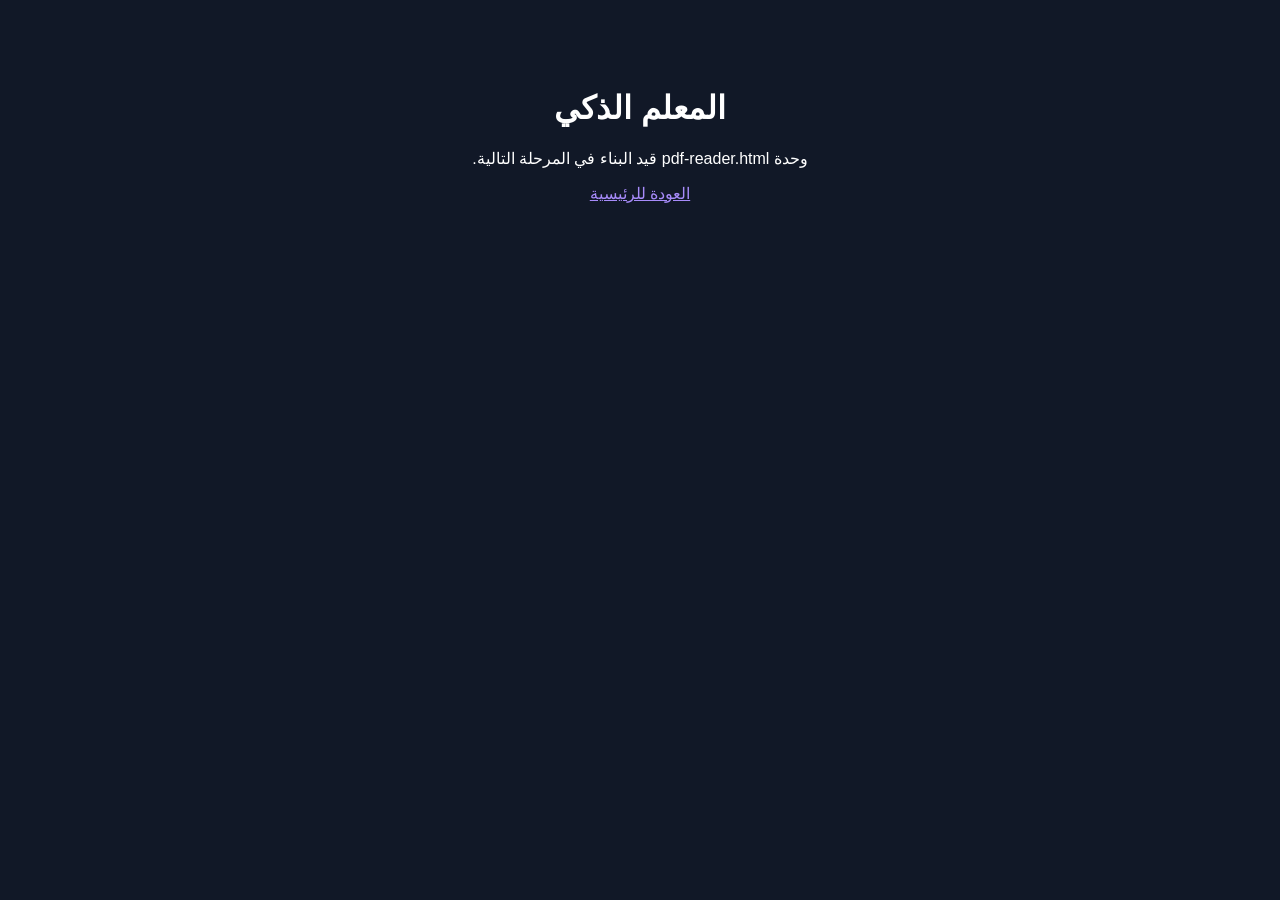
<file: pdf-reader.html>
<!doctype html><html lang="ar" dir="rtl"><meta charset="utf-8"><meta name="viewport" content="width=device-width,initial-scale=1"><title>pdf-reader.html</title><style>body{font-family:Arial;background:#111827;color:white;text-align:center;padding:60px}a{color:#a78bfa}</style><h1>المعلم الذكي</h1><p>وحدة pdf-reader.html قيد البناء في المرحلة التالية.</p><a href="../index.html">العودة للرئيسية</a></html>
</file>
